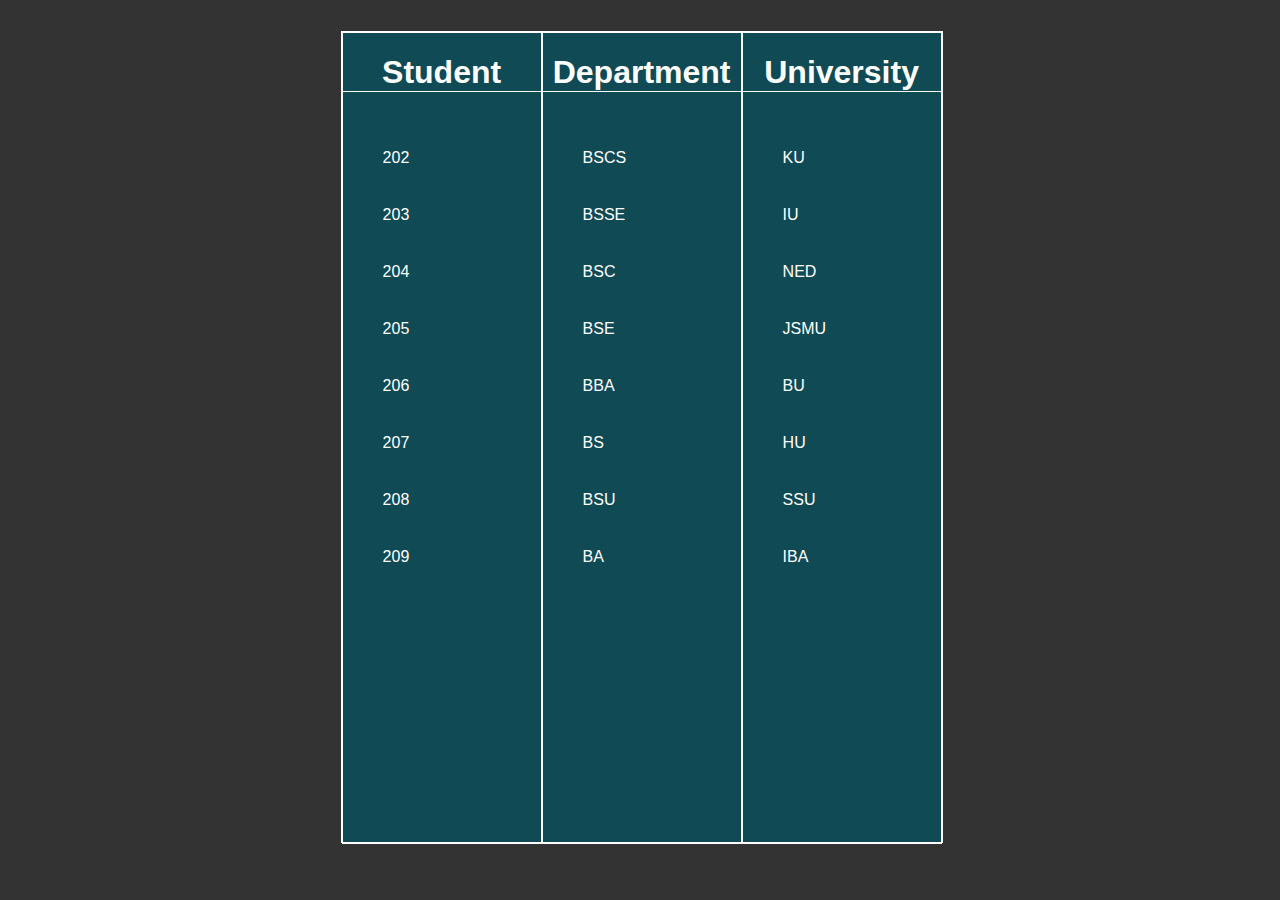
<file: index.html>
<!DOCTYPE html>
<html lang="en">
<head>
    <meta charset="UTF-8">
    <meta name="viewport" content="width=device-width, initial-scale=1.0">
    <title>JAVASCRIPT DOME ASSIGNMENT NO 6</title>
    <script defer src="assign(6).js"></script>
    <link rel="stylesheet" href="style.css">
    
</head>
<body>
    <div class="container">
        <div class="studentone">
            <h1>Student</h1>
            <ul class="student"></ul>
        </div>
        <div class="departmentone">
            <h1>Department</h1>
            <ul class="department"></ul>
        </div>
        <div class="universityone">
            <h1>University</h1>
            <ul class="university"></ul>
        </div>
    </div>
</body>
</html>
</file>
<file: style.css>
body{
    width: 99%;
    display: flex;
    justify-content: center;
    background-color: rgb(51, 51, 51); 
    color: white;
    font-family: sans-serif;
   
}
.container{
    margin-top: 23px;
    width: 600px;
    height: 90vh;
    display: flex;
    border: 1px solid rgb(255, 255, 255);
    background-color: rgb(15, 74, 85);
    
}
.studentone{
height:100%;
width: 100%;
display: flex;
flex-direction: column;
border: 1px solid rgb(255, 255, 255);
}
.departmentone{
height:100%;
width: 100%;
display: flex;
flex-direction: column;
border: 1px solid rgb(255, 255, 255);
}
.universityone{
height:100%;
width: 100%;
display: flex;
flex-direction: column;
border: 1px solid rgb(255, 255, 255);
}
h1{ 
    text-align: center;
    border-bottom: 1px solid rgb(255, 255, 255);
    color: white;
}

li{
   
    height: 57px;
    display: flex;
    flex-direction: column;
    justify-content: space-evenly;
    /* border:1px solid rgb(255, 255, 255); */
}
</file>
